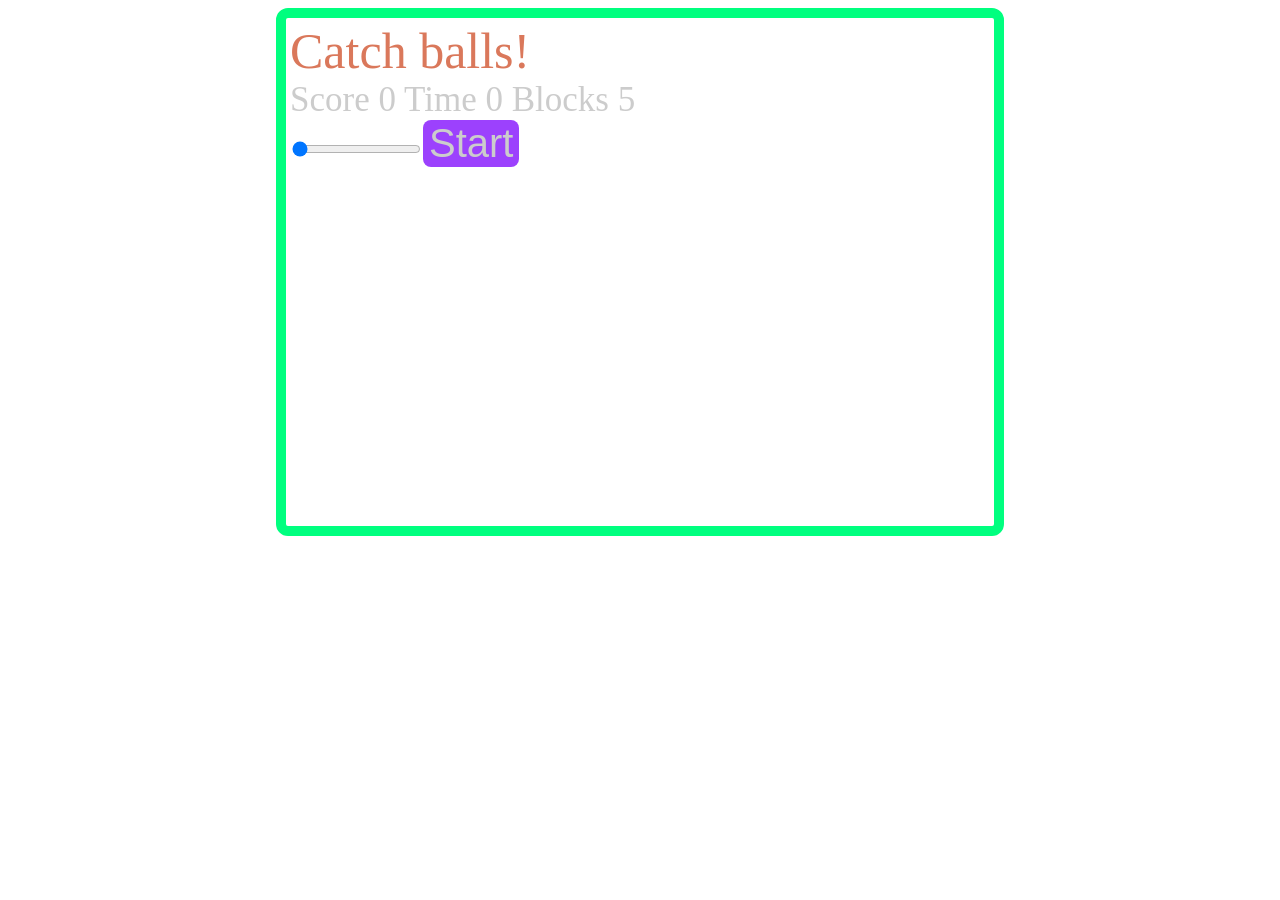
<file: index.html>
<!--
  ~ Copyright 2021 The Android Open Source Project
  ~
  ~ Licensed under the Apache License, Version 2.0 (the "License");
  ~ you may not use this file except in compliance with the License.
  ~ You may obtain a copy of the License at
  ~
  ~      http://www.apache.org/licenses/LICENSE-2.0
  ~
  ~ Unless required by applicable law or agreed to in writing, software
  ~ distributed under the License is distributed on an "AS IS" BASIS,
  ~ WITHOUT WARRANTIES OR CONDITIONS OF ANY KIND, either express or implied.
  ~ See the License for the specific language governing permissions and
  ~ limitations under the License.
  -->

<!DOCTYPE html>
<html lang="en">
<head>
    <meta charset="UTF-8">
    <title>compose-browser-demo</title>
    <link rel="stylesheet" type="text/css" href="debug.css">
</head>
<body>
<div id="root"/>
<script src="falling_balls.js"></script>
</body>
</html>
</file>
<file: debug.css>
/*div {*/
/*    outline: 1px solid orangered;*/
/*    background: aquamarine;*/
/*}*/

/*div > div > div  {*/
/*    background: aliceblue;*/
/*}*/

#root {
    border: 10px solid springgreen;
    width: 700px;
    height: 500px;
    margin: 0 auto;
    padding: 4px;
    border-radius: 12px;
}

button {
    display: inline-block;
    background-color: #9c41fd;
    outline: none;
    border: none;
    border-radius: 8px;
}

.piece {
    /*display: inline-block;*/
    border-radius: 50%;
    position: absolute;
}
</file>
